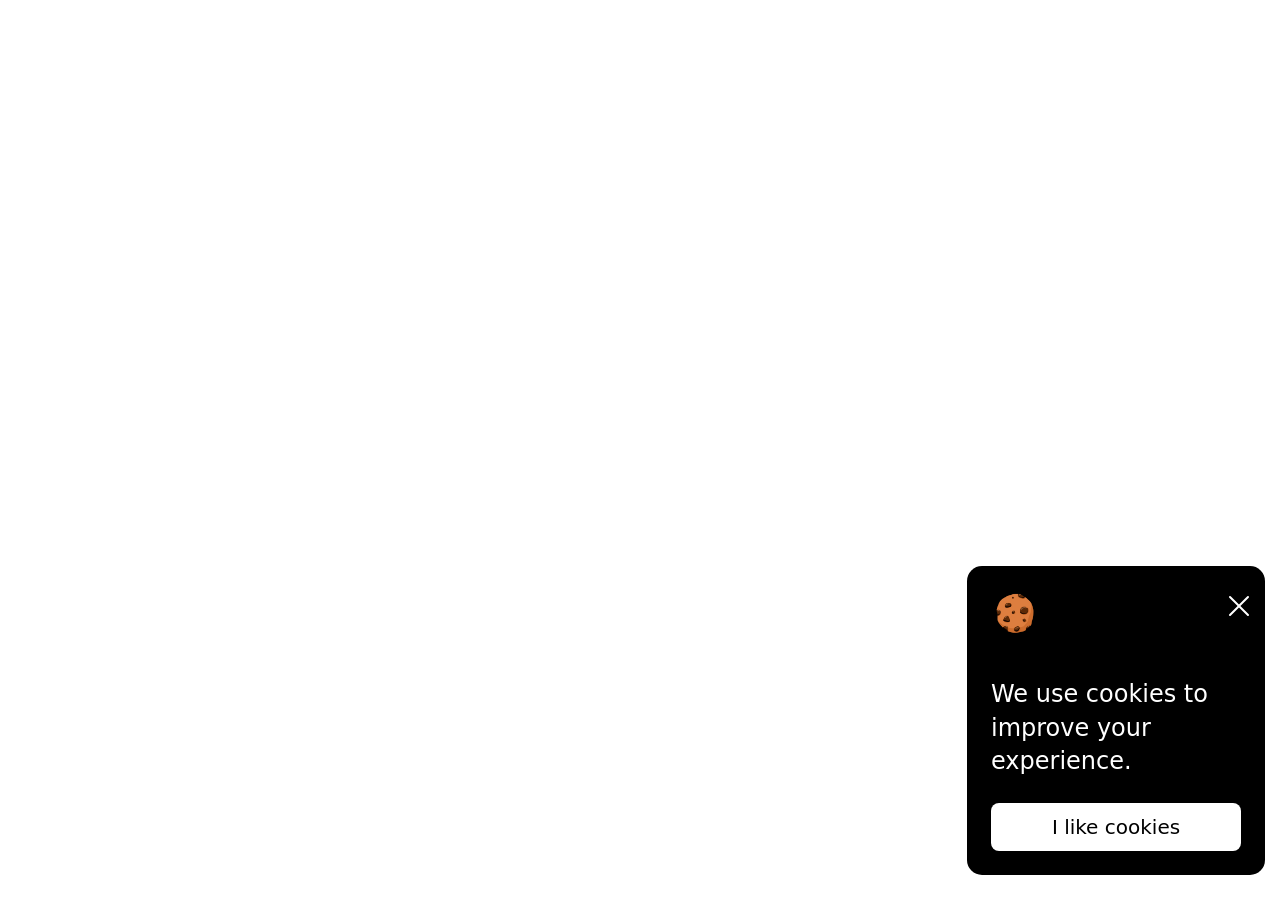
<file: projects/cookie-consent/index.html>
<html>
<head>

    <link rel="stylesheet" href="style.css">
    <script src="script.js" defer></script>
</head>

<body>
    <div id="popup">
        <div class="card-header">
            <img src="cookie.png" alt="cookie image" id="cookie-png">
            <button aria-label="Close card" id="xbtn">
                <img src="x.svg" alt="">
            </button>
        </div>       
        <p>We use cookies to improve your experience.</p>
        <button id="accept-btn">I like cookies</button>
    </div>

    
</body>

</html>
</file>
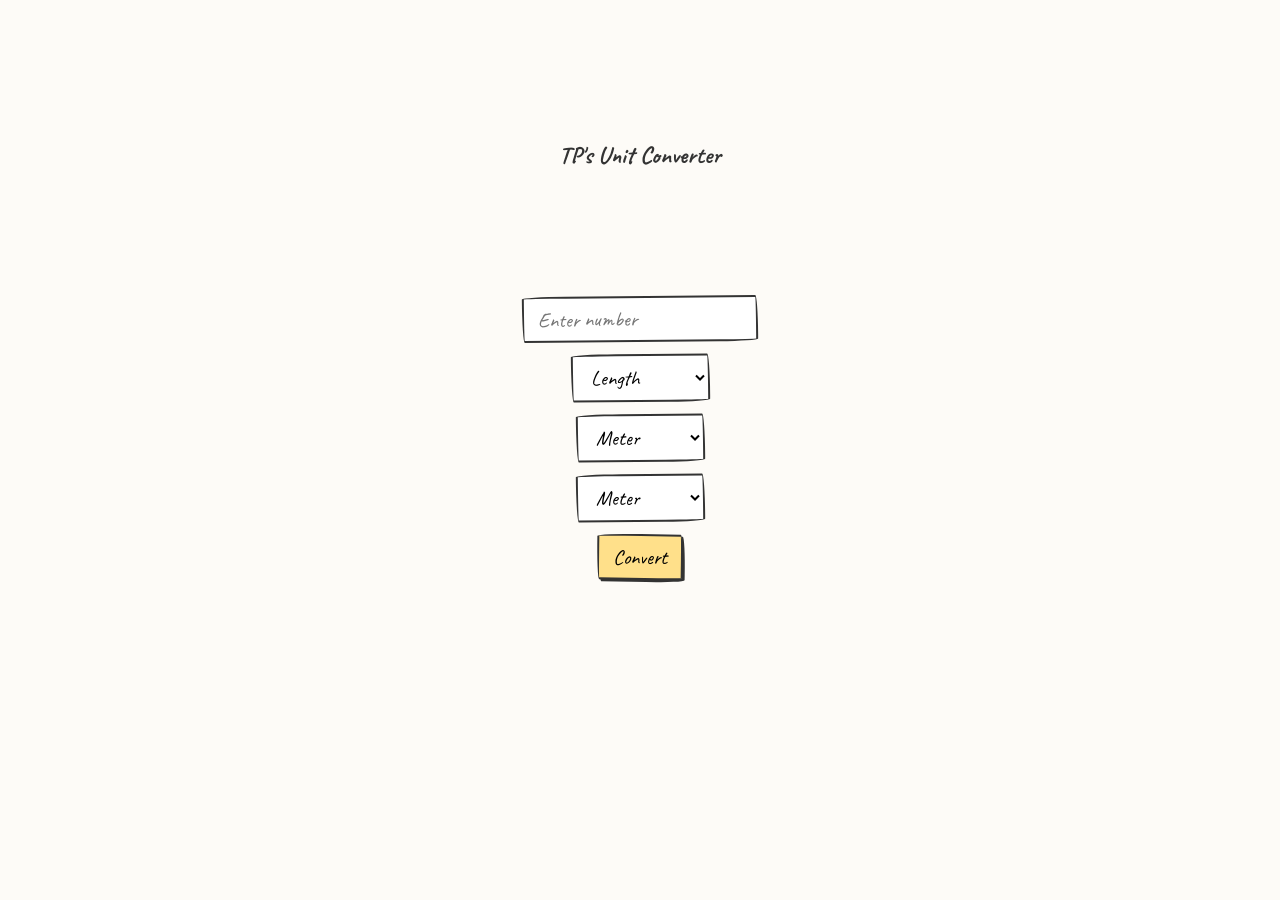
<file: projects/unit-converter/index.html>
<html>
    <head>
        <title>Unit Converter Website</title>
        <link rel="stylesheet" href="styles.css">
    </head>
<body>
    <h2 id="tp-title">TP's Unit Converter</h2>
<input type="number" id="value" placeholder="Enter number">

<select id="type">
        <option value="length">Length</option>
        <option value="weight">Weight</option>
        <option value="temperature">Temperature</option>
</select>
<select id="from">
        <option value="m">Meter</option>
        <option value="cm">Centimeter</option>
        <option value="km">Kilometer</option>
        <option value="mm">Milimeter</option>
</select>

<select id="to">
        <option value="m">Meter</option>
        <option value="cm">Centimeter</option>
        <option value="km">Kilometer</option>
        <option value="mm">Milimeter</option>
</select>

<button id="convertBtn">Convert</button>
<p id="result"></p>
</body>



<script src="script.js"></script>
</html>
</file>
<file: projects/cookie-consent/style.css>
#popup{
    color: white;
    background-color: black;
    padding: 24px;
    position: fixed;
    bottom: 25px;
    right: 15px;
    width: 250px;
    border-radius: 15px;
    font-family: system-ui, -apple-system, BlinkMacSystemFont, 'Segoe UI', Roboto, Oxygen, Ubuntu, Cantarell, 'Open Sans', 'Helvetica Neue', sans-serif;
}

#popup p{
     margin-top: 40px;
    margin-bottom: 24px;
    font-size: 24px;
    line-height: 1.4;
}

.card-header{
    display: flex;
    justify-content: space-between;
    align-items: flex-start;
}

#xbtn{
    background: transparent;
    border: none;
    width: 18px;
    height: 18px;
    display: block;
    filter: invert(1);
    padding: 0;
    cursor: pointer;
}

#cookie-png{
    width: 48px;
    height: auto;
}

#accept-btn{
    background-color: white;
    font-family: inherit;
    font-size: 20px;
    font-weight: 500;
    color: black;
    border: none;
    padding: 12px;
    width: 100%;
    border-radius: 8px;
    cursor: pointer;
}
</file>
<file: projects/unit-converter/styles.css>
@import url('https://fonts.googleapis.com/css2?family=Caveat:wght@500;700&display=swap');
body{
    font-family: 'Caveat', cursive;
    background:#fdfbf7;
    color: #333;
    display: flex;
    flex-direction: column;
    align-items: center;
    padding: 40px;
    margin-top: 80px;
}

#tp-title{
    margin-bottom: 120px;

}

input, select, button {
    font-family: inherit;
    font-size: 1.3rem;
    padding: 8px 14px;
    margin: 6px;
    border: 2px solid #333;
    border-radius: 255px 15px 225px 15px / 15px 225px 15px 255px; /* wobble */
    background: white;
}

input, select { transform: rotate(-0.5deg); }
button {
  transform: rotate(1deg);
  background: #ffe08a;             /* highlighter yellow */
  cursor: pointer;
  box-shadow: 2px 2px 0 #333;      /* offset hard shadow = cartoon */
}
button:hover { transform: rotate(0deg) scale(1.05); }
button:active { box-shadow: 0 0 0 #333; transform: translate(2px, 2px); }

/* 4. Result looks circled in pen */
#result {
  font-size: 2rem;
  font-weight: 700;
  margin-top: 20px;
  border: 3px solid #e63946;       /* red pen circle */
  border-radius: 50% 45% 55% 48% / 48% 55% 45% 52%;
  padding: 10px 30px;
  transform: rotate(-2deg);
}
#result:empty { display: none; }    /* hide circle when no result */
</file>
